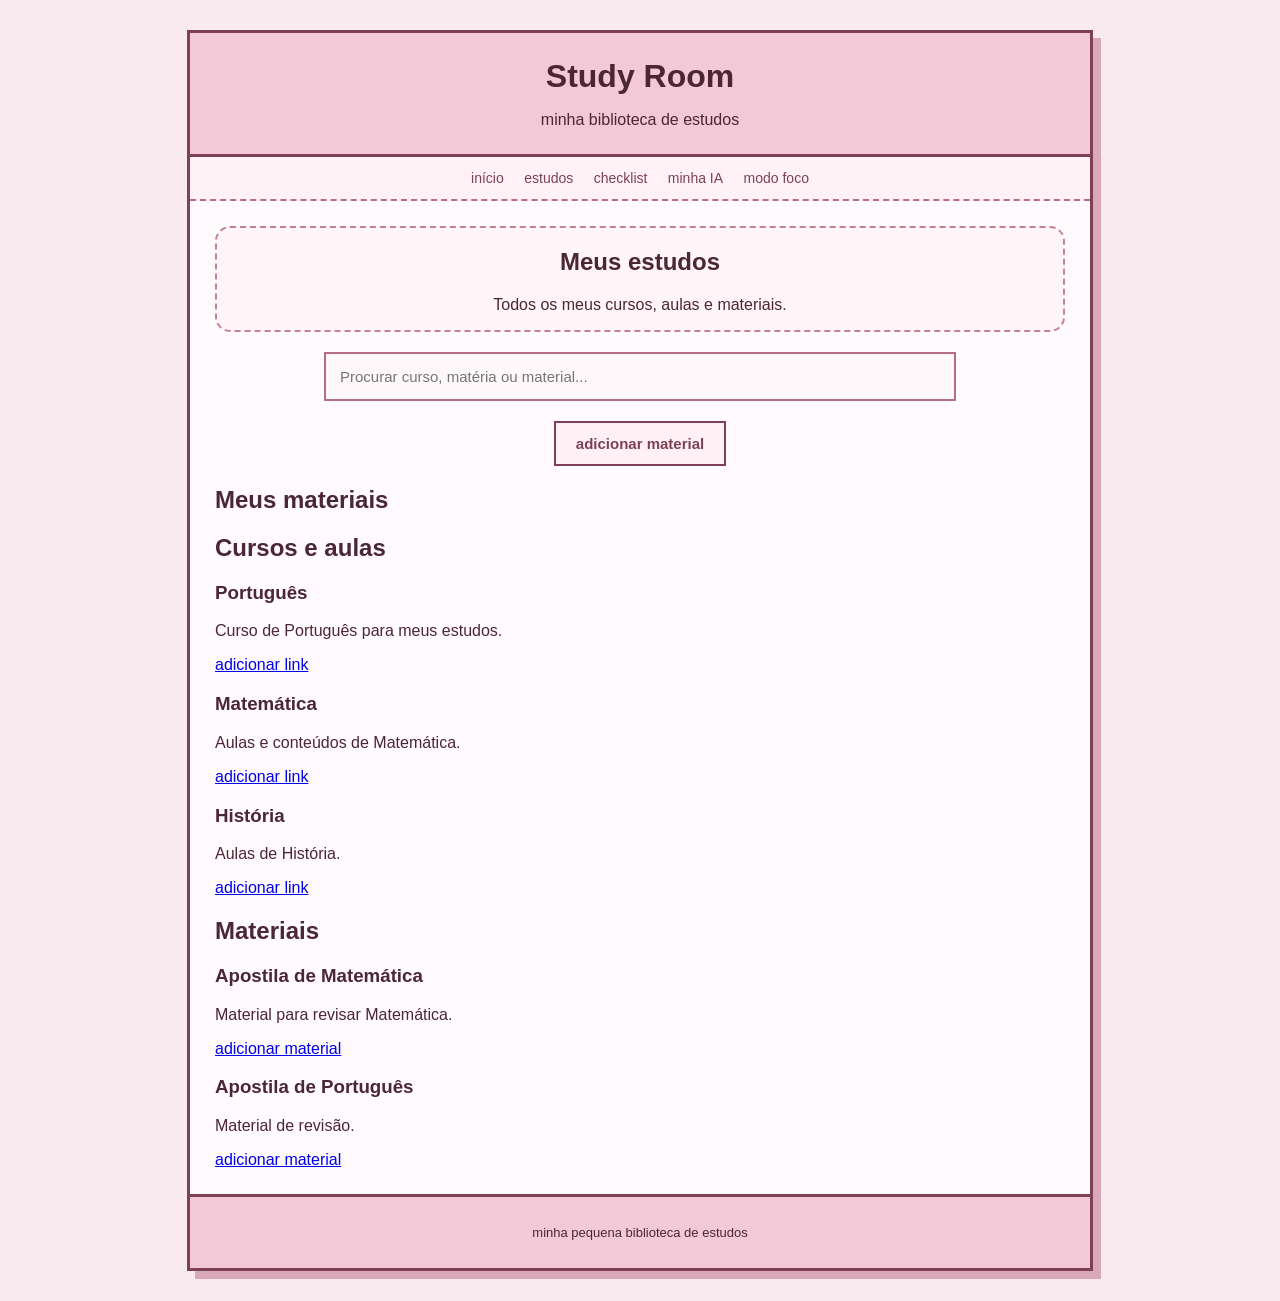
<file: paginas/estudos.html>
<!DOCTYPE html>
<html lang="pt-BR">

<head>

    <meta charset="UTF-8">
    <meta name="viewport" content="width=device-width, initial-scale=1.0">

    <title>Study Room — Estudos</title>

    <link rel="stylesheet" href="../css/style.css">

</head>

<body>

    <div class="site">


        <header>

            <h1>Study Room</h1>

            <p>minha biblioteca de estudos</p>

        </header>


        <nav class="main-nav">

    <a href="../index.html">início</a>

    <a href="estudos.html">estudos</a>

    <a href="checklist.html">checklist</a>

    <a href="ia.html">minha IA</a>

    <a href="modo-foco.html">modo foco</a>

</nav>


        <main>


            <section class="welcome">

                <h2>Meus estudos</h2>

                <p>
                    Todos os meus cursos, aulas e materiais.
                </p>

            </section>


            <section class="study-search">

                <input
                    type="text"
                    id="searchInput"
                    placeholder="Procurar curso, matéria ou material..."
                >

            </section>


            <section class="add-study">

                <button
                    type="button"
                    id="showFormButton"
                >
                    adicionar material
                </button>

            </section>


            <section
                class="study-form"
                id="studyForm"
                style="display: none;"
            >

                <h2>Novo material</h2>


                <input
                    type="text"
                    id="materialName"
                    placeholder="Nome do material"
                >


                <select id="materialCategory">

                    <option value="curso">
                        Curso
                    </option>

                    <option value="aula">
                        Aula
                    </option>

                    <option value="material">
                        Material
                    </option>

                    <option value="questoes">
                        Questões
                    </option>

                    <option value="outros">
                        Outros
                    </option>

                </select>


                <input
                    type="text"
                    id="materialSubject"
                    placeholder="Matéria"
                >


                <input
                    type="url"
                    id="materialLink"
                    placeholder="Link do material"
                >


                <div class="form-buttons">

                    <button
                        type="button"
                        id="saveMaterialButton"
                    >
                        salvar
                    </button>


                    <button
                        type="button"
                        id="cancelFormButton"
                    >
                        cancelar
                    </button>

                </div>

            </section>


            <section
                class="study-section"
                id="customMaterialsSection"
            >

                <h2>Meus materiais</h2>

                <div id="customMaterials">

                </div>

            </section>


            <section class="study-section">

                <h2>Cursos e aulas</h2>


                <article class="study-card">

                    <h3>Português</h3>

                    <p>
                        Curso de Português para meus estudos.
                    </p>

                    <a
                        href="#"
                        class="button"
                    >
                        adicionar link
                    </a>

                </article>


                <article class="study-card">

                    <h3>Matemática</h3>

                    <p>
                        Aulas e conteúdos de Matemática.
                    </p>

                    <a
                        href="#"
                        class="button"
                    >
                        adicionar link
                    </a>

                </article>


                <article class="study-card">

                    <h3>História</h3>

                    <p>
                        Aulas de História.
                    </p>

                    <a
                        href="#"
                        class="button"
                    >
                        adicionar link
                    </a>

                </article>

            </section>


            <section class="study-section">

                <h2>Materiais</h2>


                <article class="study-card">

                    <h3>Apostila de Matemática</h3>

                    <p>
                        Material para revisar Matemática.
                    </p>

                    <a
                        href="#"
                        class="button"
                    >
                        adicionar material
                    </a>

                </article>


                <article class="study-card">

                    <h3>Apostila de Português</h3>

                    <p>
                        Material de revisão.
                    </p>

                    <a
                        href="#"
                        class="button"
                    >
                        adicionar material
                    </a>

                </article>

            </section>

        </main>


        <footer>

            <p>
                minha pequena biblioteca de estudos
            </p>

        </footer>

    </div>


    <script src="../js/estudos.js"></script>

</body>

</html>
</file>
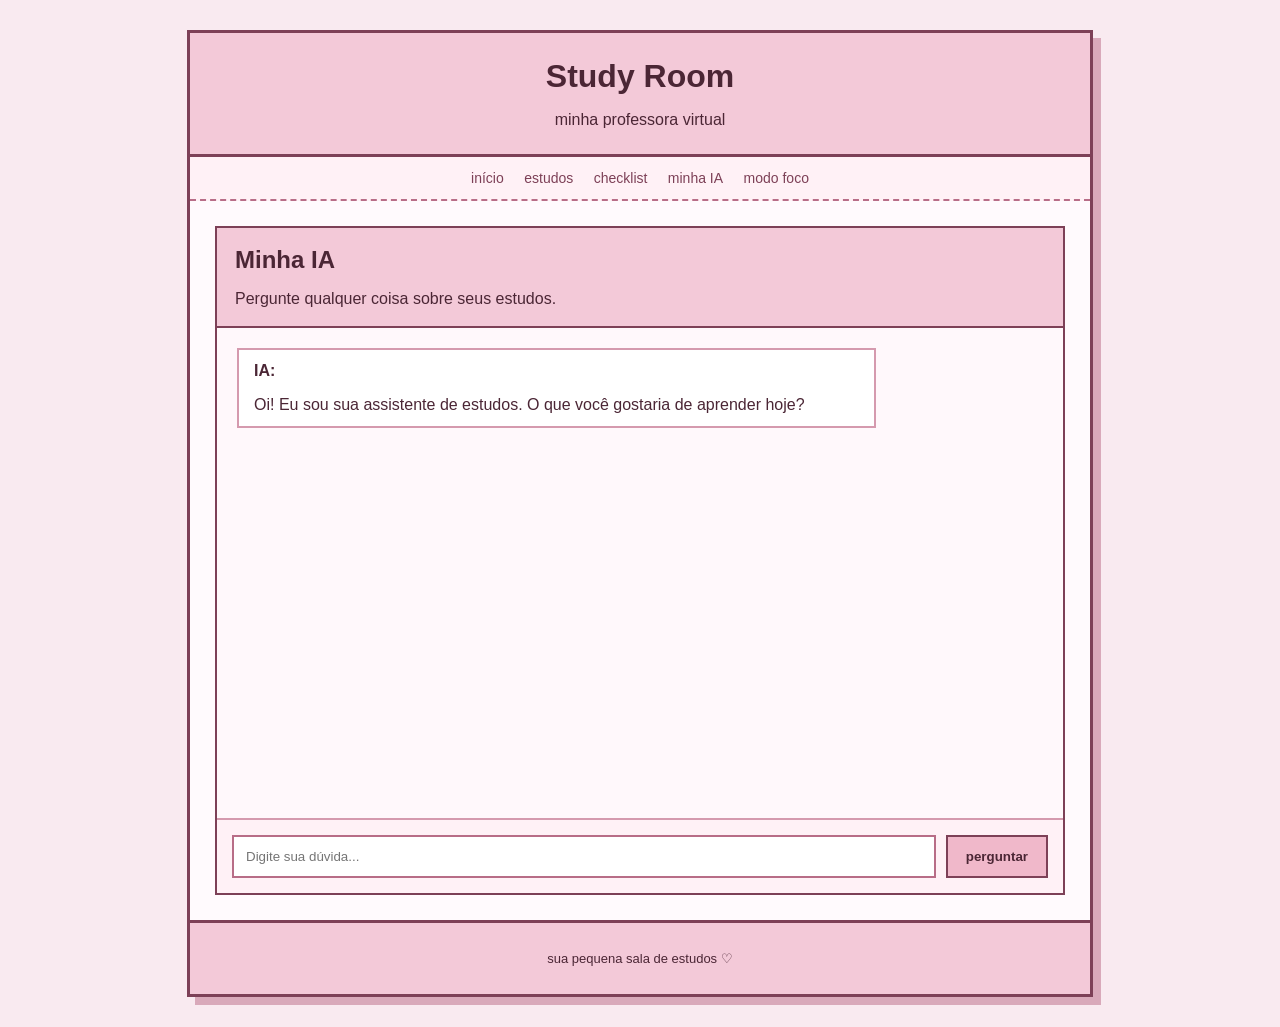
<file: paginas/ia.html>
<!DOCTYPE html>
<html lang="pt-BR">

<head>

    <meta charset="UTF-8">
    <meta name="viewport" content="width=device-width, initial-scale=1.0">

    <title>Study Room — Minha IA</title>

    <link rel="stylesheet" href="../css/style.css">

</head>

<body>

    <div class="site">

        <header>

            <h1>Study Room</h1>

            <p>minha professora virtual</p>

        </header>

        <nav class="main-nav">

            <a href="../index.html">início</a>

            <a href="estudos.html">estudos</a>

            <a href="checklist.html">checklist</a>

            <a href="ia.html">minha IA</a>

            <a href="modo-foco.html">modo foco</a>

        </nav>

        <main>

            <section class="chat">

                <div class="chat-title">

                    <h2>Minha IA</h2>

                    <p>
                        Pergunte qualquer coisa sobre seus estudos.
                    </p>

                </div>

                <div id="chat-box" class="chat-box">

                    <div class="message ai">

                        <strong>IA:</strong>

                        <p>
                            Oi! Eu sou sua assistente de estudos.
                            O que você gostaria de aprender hoje?
                        </p>

                    </div>

                </div>

                <div class="chat-input">

                    <input
                        type="text"
                        id="user-input"
                        placeholder="Digite sua dúvida..."
                    >

                    <button
                        type="button"
                        onclick="perguntarChatGPT()"
                    >
                        perguntar
                    </button>

                </div>

            </section>

        </main>

        <footer>

            <p>sua pequena sala de estudos ♡</p>

        </footer>

    </div>

    <script src="../js/ia.js"></script>

</body>

</html>
</file>
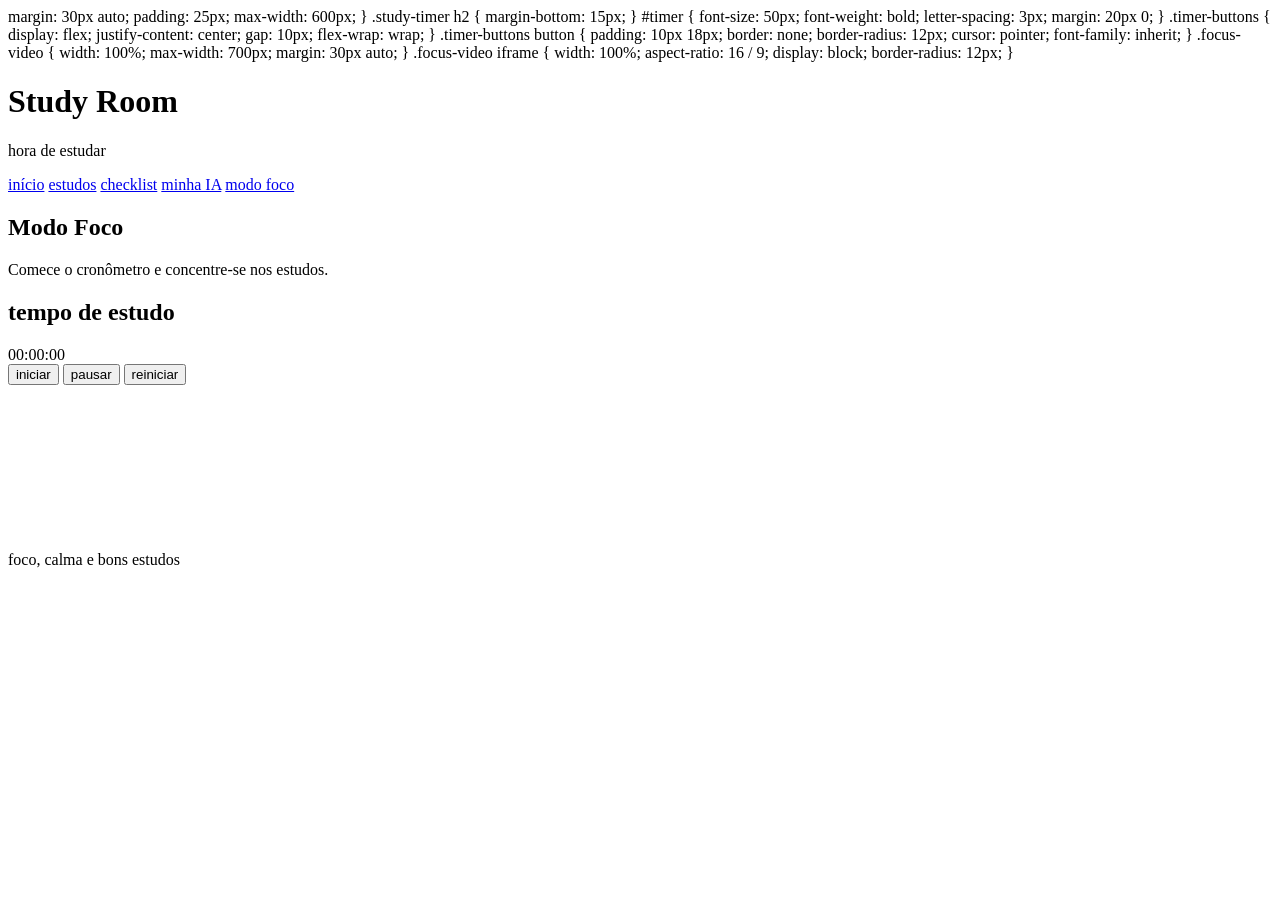
<file: paginas/modo-foco.html>
margin: 30px auto;
            padding: 25px;
            max-width: 600px;
        }


        .study-timer h2 {
            margin-bottom: 15px;
        }


        #timer {
            font-size: 50px;
            font-weight: bold;
            letter-spacing: 3px;
            margin: 20px 0;
        }


        .timer-buttons {
            display: flex;
            justify-content: center;
            gap: 10px;
            flex-wrap: wrap;
        }


        .timer-buttons button {
            padding: 10px 18px;
            border: none;
            border-radius: 12px;
            cursor: pointer;
            font-family: inherit;
        }


        .focus-video {
            width: 100%;
            max-width: 700px;
            margin: 30px auto;
        }


        .focus-video iframe {
            width: 100%;
            aspect-ratio: 16 / 9;
            display: block;
            border-radius: 12px;
        }

    </style>

</head>


<body>

    <div class="site">


        <header>

            <h1>Study Room</h1>

            <p>hora de estudar</p>

        </header>


        <nav class="main-nav">

    <a href="../index.html">início</a>

    <a href="estudos.html">estudos</a>

    <a href="checklist.html">checklist</a>

    <a href="ia.html">minha IA</a>

    <a href="modo-foco.html">modo foco</a>

</nav>


        <main>


            <section class="welcome">

                <h2>Modo Foco</h2>

                <p>
                    Comece o cronômetro e concentre-se nos estudos.
                </p>

            </section>


            <section class="study-timer">

                <h2>tempo de estudo</h2>

                <div id="timer">
                    00:00:00
                </div>


                <div class="timer-buttons">

                    <button
                        type="button"
                        id="startButton"
                    >
                        iniciar
                    </button>


                    <button
                        type="button"
                        id="pauseButton"
                    >
                        pausar
                    </button>


                    <button
                        type="button"
                        id="resetButton"
                    >
                        reiniciar
                    </button>

                </div>

            </section>


            <section class="focus-video">

                <iframe
                    src="https://www.youtube.com/embed/a7psAnInAcI?rel=0"
                    title="Vídeo de estudo"
                    frameborder="0"
                    allow="accelerometer; autoplay; clipboard-write; encrypted-media; gyroscope; picture-in-picture; web-share"
                    referrerpolicy="strict-origin-when-cross-origin"
                    allowfullscreen>
                </iframe>

            </section>


        </main>


        <footer>

            <p>
                foco, calma e bons estudos
            </p>

        </footer>

    </div>


    <script>

        let seconds = 0;

        let timerInterval = null;


        const timer =
            document.getElementById("timer");


        const startButton =
            document.getElementById("startButton");


        const pauseButton =
            document.getElementById("pauseButton");


        const resetButton =
            document.getElementById("resetButton");


        function updateTimer() {

            const hours =
                Math.floor(seconds / 3600);


            const minutes =
                Math.floor((seconds % 3600) / 60);


            const secs =
                seconds % 60;


            const formattedHours =
                String(hours).padStart(2, "0");


            const formattedMinutes =
                String(minutes).padStart(2, "0");


            const formattedSeconds =
                String(secs).padStart(2, "0");


            timer.textContent =
                formattedHours +
                ":" +
                formattedMinutes +
                ":" +
                formattedSeconds;

        }


        startButton.addEventListener(
            "click",
            function () {

                if (timerInterval !== null) {
                    return;
                }


                timerInterval =
                    setInterval(
                        function () {

                            seconds++;

                            updateTimer();

                        },
                        1000
                    );

            }
        );


        pauseButton.addEventListener(
            "click",
            function () {

                clearInterval(timerInterval);

                timerInterval = null;

            }
        );


        resetButton.addEventListener(
            "click",
            function () {

                clearInterval(timerInterval);

                timerInterval = null;

                seconds = 0;

                updateTimer();

            }
        );

    </script>


</body>

</html>
</file>
<file: css/style.css>
{
    box-sizing: border-box;
}

body {
    margin: 0;
    background: #f9eaf0;
    color: #4b2635;
    font-family: Arial, sans-serif;
}

.site {
    width: 900px;
    max-width: 90%;
    margin: 30px auto;
    background: #fffafd;
    border: 3px solid #7d4057;
    box-shadow: 8px 8px 0 #d9a9ba;
}

header {
    text-align: center;
    padding: 25px;
    background: #f3c9d8;
    border-bottom: 3px solid #7d4057;
}

header h1 {
    margin: 0;
    font-size: 32px;
}

header p {
    margin-bottom: 0;
}

nav {
    padding: 12px;
    text-align: center;
    background: #fff1f6;
    border-bottom: 2px dashed #b86d87;
}

nav a {
    color: #7d4057;
    text-decoration: none;
    margin: 0 8px;
    font-size: 14px;
}

nav a:hover {
    text-decoration: underline;
}

main {
    padding: 25px;
}

.welcome {
    text-align: center;
    padding: 25px;
    border: 2px dashed #c68199;
    background: #fff4f8;
}

button {
    padding: 10px 18px;
    border: 2px solid #7d4057;
    background: #f0b8ca;
    color: #4b2635;
    cursor: pointer;
    font-weight: bold;
}

button:hover {
    background: #e7a0b8;
}

.cards {
    display: grid;
    grid-template-columns: 1fr 1fr;
    gap: 15px;
    margin-top: 20px;
}

.card {
    padding: 18px;
    border: 2px solid #d59aae;
    background: #fff;
}

.card h3 {
    margin-top: 0;
}

footer {
    padding: 15px;
    text-align: center;
    background: #f3c9d8;
    border-top: 3px solid #7d4057;
    font-size: 13px;
}
.chat {
    border: 2px solid #7d4057;
    background: #fff;
}

.chat-title {
    padding: 18px;
    background: #f3c9d8;
    border-bottom: 2px solid #7d4057;
}

.chat-title h2 {
    margin: 0;
}

.chat-title p {
    margin-bottom: 0;
}

.chat-box {
    height: 450px;
    overflow-y: auto;
    padding: 20px;
    background: #fff8fb;
}

.message {
    max-width: 75%;
    padding: 12px 15px;
    margin-bottom: 15px;
    border: 2px solid #d59aae;
}

.message p {
    margin-bottom: 0;
}

.message.ai {
    margin-right: auto;
    background: #fff;
}

.message.user {
    margin-left: auto;
    background: #f3d2de;
}

.chat-input {
    display: flex;
    gap: 10px;
    padding: 15px;
    background: #fff1f6;
    border-top: 2px solid #d59aae;
}

.chat-input input {
    flex: 1;
    padding: 12px;
    border: 2px solid #b86d87;
    outline: none;
}

.chat-input input:focus {
    border-color: #7d4057;
}
/* ========================================
   PESQUISA
======================================== */

.study-search {
    margin: 20px 0;
    text-align: center;
}

.study-search input {
    width: 90%;
    max-width: 600px;
    padding: 14px;

    border: 2px solid #b86d87;

    background: #fff8fb;

    color: #4b2635;

    font-size: 15px;

    outline: none;
}

.study-search input:focus {
    border-color: #7d4057;

    box-shadow: 3px 3px 0 #e6b6c7;
}


/* ========================================
   BOTÃO ADICIONAR
======================================== */

.add-study {
    text-align: center;
    margin: 20px 0;
}

.add-study button {
    padding: 12px 20px;

    border: 2px solid #7d4057;

    background: #fff0f5;

    color: #7d4057;

    cursor: pointer;

    font-size: 15px;
}

.add-study button:hover {
    background: #f7d9e4;
}


/* ========================================
   FORMULÁRIO
======================================== */

.study-form {
    max-width: 600px;

    margin: 20px auto;

    padding: 25px;

    background: #fff8fb;

    border: 2px solid #d99aae;

    box-shadow: 5px 5px 0 #ead0d9;
}

.study-form h2 {
    margin-top: 0;

    text-align: center;
}


.study-form input,
.study-form select {

    display: block;

    width: 100%;

    box-sizing: border-box;

    margin: 12px 0;

    padding: 12px;

    border: 1px solid #c98a9e;

    background: white;

    font-size: 14px;

    outline: none;
}


.study-form input:focus,
.study-form select:focus {

    border-color: #7d4057;

}


.form-buttons {

    display: flex;

    gap: 10px;

    justify-content: center;

    margin-top: 15px;
}


.form-buttons button {

    padding: 10px 18px;

    border: 1px solid #7d4057;

    background: #f9e3eb;

    color: #633246;

    cursor: pointer;
}


.form-buttons button:hover {

    background: #edc5d3;

}


/* ========================================
   BOTÃO EXCLUIR
======================================== */

.delete-material {

    margin-left: 8px;

    padding: 8px 12px;

    border: 1px solid #aaa;

    background: #f5f5f5;

    cursor: pointer;

}



.focus-video iframe {

    display: block;

    width: 100%;

    aspect-ratio: 16 / 9;

    border: none;


}

.video-estudo iframe {
    width: 100%;
    aspect-ratio: 16 / 9;
    display: block;
}.study-timer {
    text-align: center;
    margin: 30px auto;
    padding: 25px;
    max-width: 500px;
}

.study-timer h2 {
    margin-bottom: 15px;
}

#timer {
    font-size: 48px;
    font-weight: bold;
    letter-spacing: 3px;
    margin: 20px 0;
}

.timer-buttons {
    display: flex;
    justify-content: center;
    gap: 10px;
    flex-wrap: wrap;
}

.timer-buttons button {
    padding: 10px 18px;
    border: none;
    border-radius: 12px;
    cursor: pointer;
    font-family: inherit;
}
.welcome {
    padding: 0;
    overflow: hidden;
    border-radius: 15px;
}

.welcome-text {
    padding: 25px 25px 15px;
}

.welcome-text h2 {
    margin: 0 0 8px;
}

.welcome-text p {
    margin: 0;
}

/* CHECKLIST */

.checklist {
    max-width: 800px;
    margin: 40px auto;
}

.checklist-title {
    text-align: center;
    margin-bottom: 30px;
}

.checklist-title h2 {
    margin-bottom: 8px;
}

.checklist-input {
    display: flex;
    gap: 10px;
    margin-bottom: 25px;
}

.checklist-input input {
    flex: 1;
    padding: 12px;
}

.checklist-input button {
    padding: 12px 20px;
    cursor: pointer;
}

.task {
    display: flex;
    align-items: center;
    gap: 10px;
    padding: 14px;
    margin-bottom: 10px;
    border: 1px solid #ddd;
    border-radius: 10px;
}

.task span {
    flex: 1;
}

.task .concluida {
    text-decoration: line-through;
    opacity: 0.5;
}

.task button {
    cursor: pointer;
}
</file>
